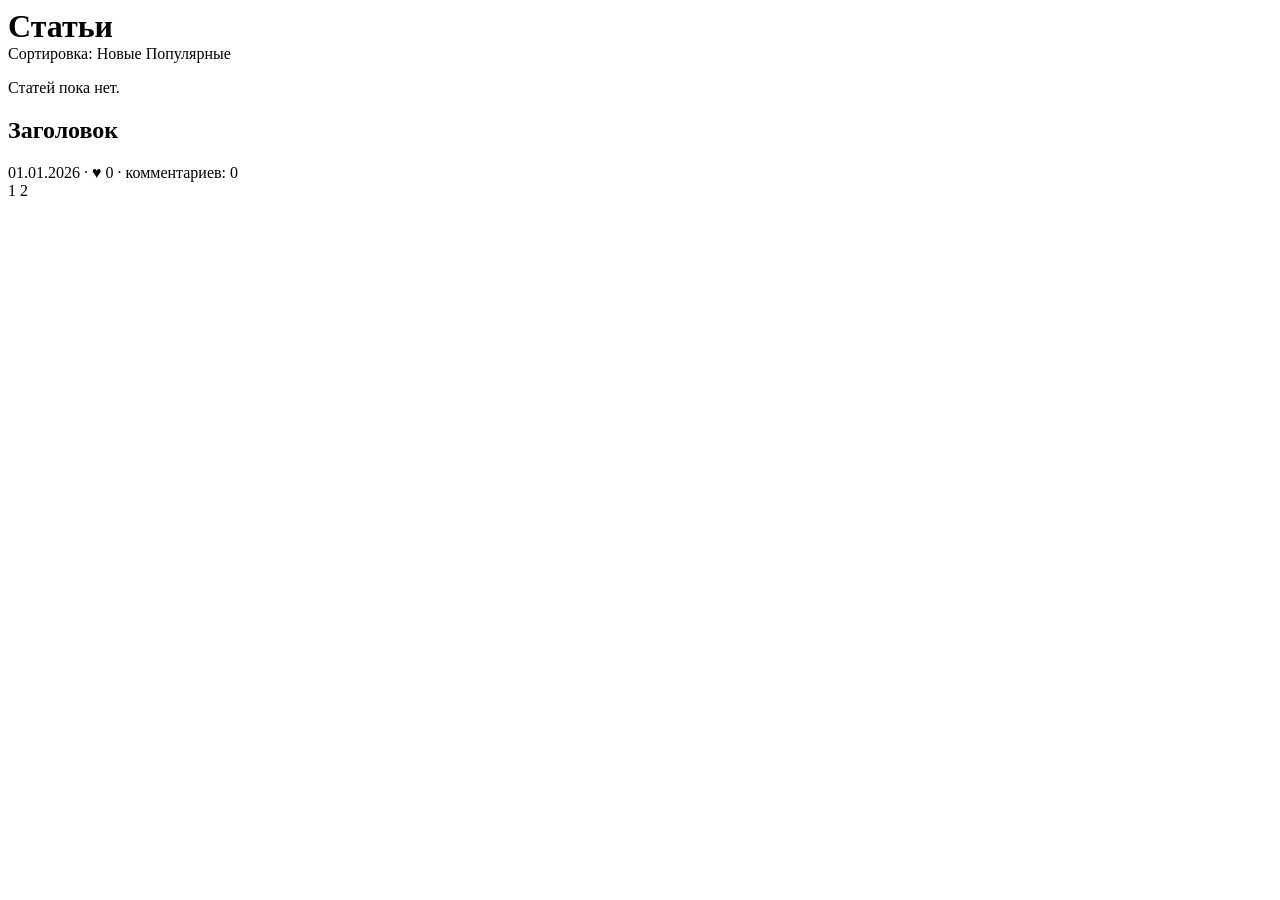
<file: src/main/resources/templates/index.html>
<!DOCTYPE html>
<html xmlns:th="http://www.thymeleaf.org">
<head th:replace="~{fragments/layout :: head('Статьи')}"></head>
<body>
<header th:replace="~{fragments/layout :: header}"></header>
<main class="wrap">
    <div class="row" style="justify-content: space-between; margin-bottom: 16px">
        <h1 style="margin: 0">Статьи</h1>
        <div class="row">
            <span class="muted">Сортировка:</span>
            <a th:href="@{/home(sortBy='publishedAt')}" th:class="${sortBy != 'likes'} ? 'btn' : 'btn btn-light'">Новые</a>
            <a th:href="@{/home(sortBy='likes')}" th:class="${sortBy == 'likes'} ? 'btn' : 'btn btn-light'">Популярные</a>
        </div>
    </div>

    <p th:if="${articlePage.isEmpty()}" class="muted">Статей пока нет.</p>

    <article class="card" th:each="a : ${articlePage.content}">
        <h2><a th:href="@{/article/{id}(id=${a.id})}" th:text="${a.title}">Заголовок</a></h2>
        <div class="muted">
            <span th:text="${#temporals.format(a.publishedAt, 'dd.MM.yyyy HH:mm')}">01.01.2026</span>
            · ♥ <span th:text="${a.likes != null} ? ${a.likes.size()} : 0">0</span>
            · комментариев: <span th:text="${a.comments != null} ? ${a.comments.size()} : 0">0</span>
        </div>
    </article>

    <nav class="pager" th:if="${articlePage.totalPages > 1}">
        <th:block th:each="i : ${#numbers.sequence(0, articlePage.totalPages - 1)}">
            <span th:if="${i == currentPage}" class="active" th:text="${i + 1}">1</span>
            <a th:unless="${i == currentPage}" th:href="@{/home(sortBy=${sortBy}, page=${i}, size=${pageSize})}" th:text="${i + 1}">2</a>
        </th:block>
    </nav>
</main>
</body>
</html>
</file>
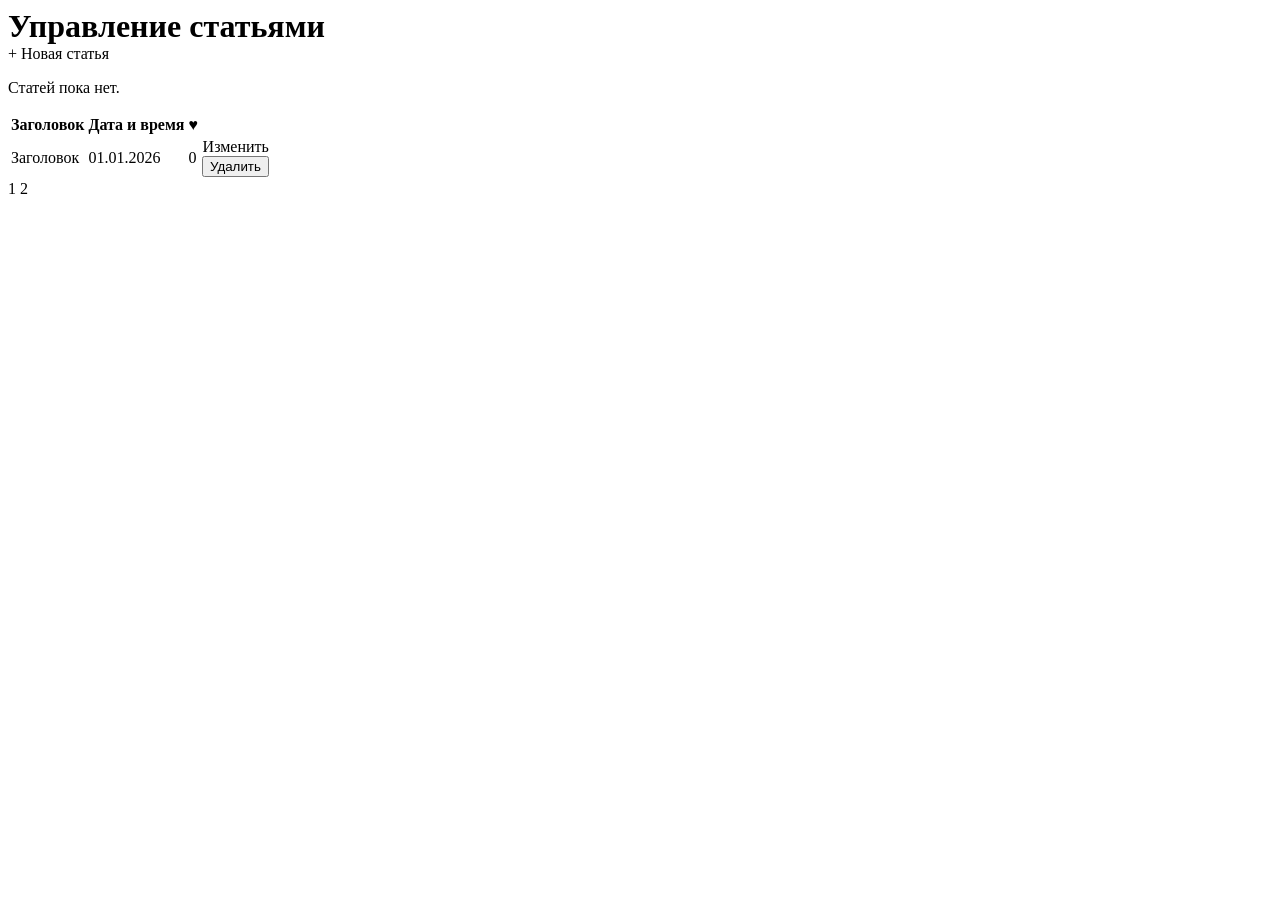
<file: src/main/resources/templates/dashboard.html>
<!DOCTYPE html>
<html xmlns:th="http://www.thymeleaf.org">
<head th:replace="~{fragments/layout :: head('Панель')}"></head>
<body>
<header th:replace="~{fragments/layout :: header}"></header>
<main class="wrap">
    <div class="row" style="justify-content: space-between; margin-bottom: 16px">
        <h1 style="margin: 0">Управление статьями</h1>
        <a class="btn" th:href="@{/article/add}">+ Новая статья</a>
    </div>

    <p th:if="${articles.isEmpty()}" class="muted">Статей пока нет.</p>

    <table th:unless="${articles.isEmpty()}">
        <thead>
        <tr><th>Заголовок</th><th>Дата и время</th><th>♥</th><th></th></tr>
        </thead>
        <tbody>
        <tr th:each="a : ${articles}">
            <td><a th:href="@{/article/{id}(id=${a.id})}" th:text="${a.title}">Заголовок</a></td>
            <td th:text="${#temporals.format(a.publishedAt, 'dd.MM.yyyy HH:mm')}">01.01.2026</td>
            <td th:text="${a.likes != null} ? ${a.likes.size()} : 0">0</td>
            <td style="text-align: right">
                <a class="btn btn-light" th:href="@{/article/update(id=${a.id})}">Изменить</a>
                <form th:action="@{/article/delete}" method="post" onsubmit="return confirm('Удалить статью?')">
                    <input type="hidden" name="id" th:value="${a.id}">
                    <button type="submit" class="btn-danger">Удалить</button>
                </form>
            </td>
        </tr>
        </tbody>
    </table>

    <nav class="pager" th:if="${totalPages > 1}">
        <th:block th:each="n : ${pageNumbers}">
            <span th:if="${n == currentPage}" class="active" th:text="${n}">1</span>
            <a th:unless="${n == currentPage}" th:href="@{/dashboard(page=${n})}" th:text="${n}">2</a>
        </th:block>
    </nav>
</main>
</body>
</html>
</file>
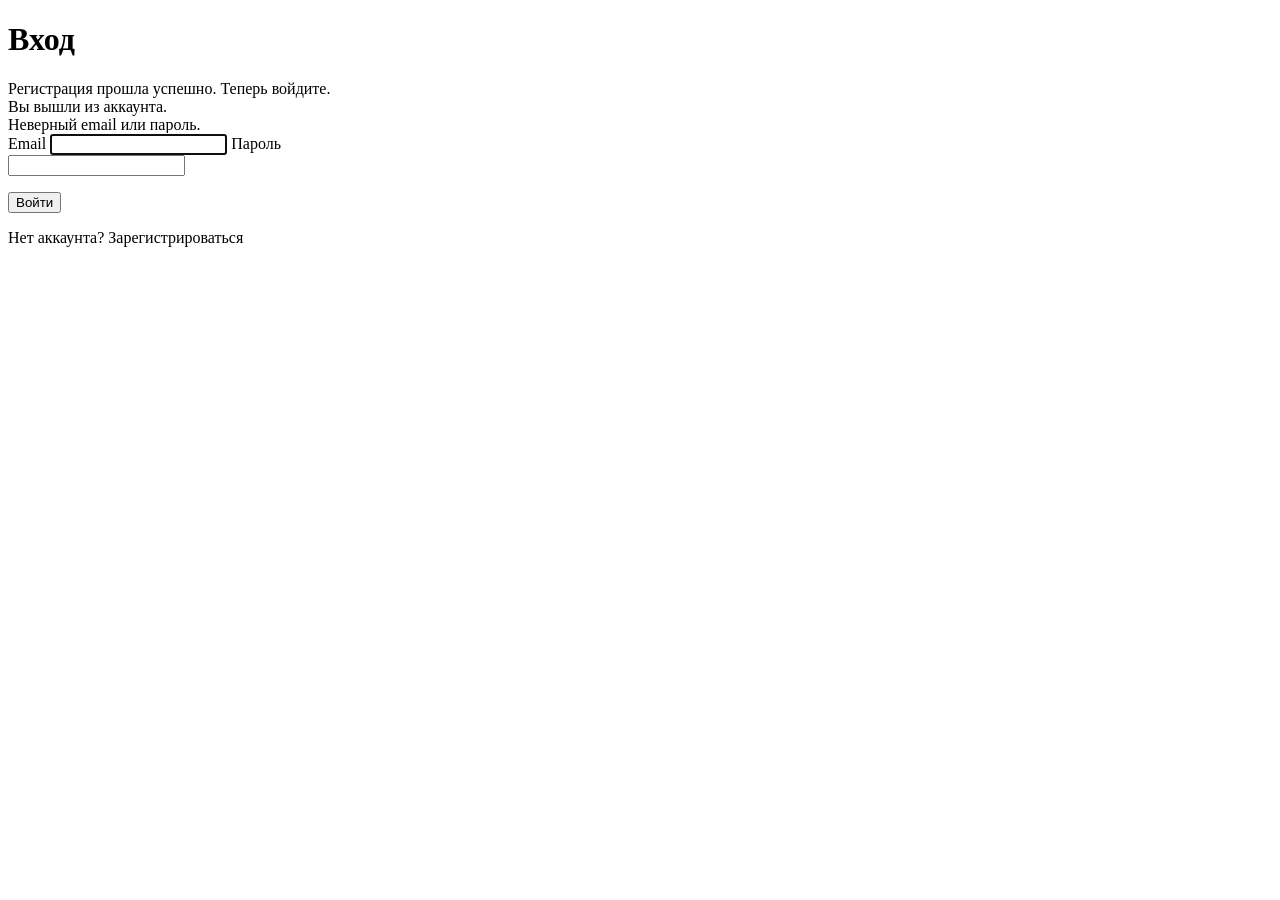
<file: src/main/resources/templates/login.html>
<!DOCTYPE html>
<html xmlns:th="http://www.thymeleaf.org">
<head th:replace="~{fragments/layout :: head('Вход')}"></head>
<body>
<header th:replace="~{fragments/layout :: header}"></header>
<main class="wrap" style="max-width: 420px">
    <h1>Вход</h1>
    <div class="alert alert-ok" th:if="${param.success != null}">Регистрация прошла успешно. Теперь войдите.</div>
    <div class="alert alert-ok" th:if="${param.logout != null}">Вы вышли из аккаунта.</div>
    <div class="alert alert-err" th:if="${param.error != null}">Неверный email или пароль.</div>
    <form class="card" th:action="@{/login/process}" method="post">
        <label for="username">Email</label>
        <input type="email" id="username" name="username" required autofocus>
        <label for="password">Пароль</label>
        <input type="password" id="password" name="password" required>
        <p><button type="submit">Войти</button></p>
        <p class="muted">Нет аккаунта? <a th:href="@{/signup}">Зарегистрироваться</a></p>
    </form>
</main>
</body>
</html>
</file>
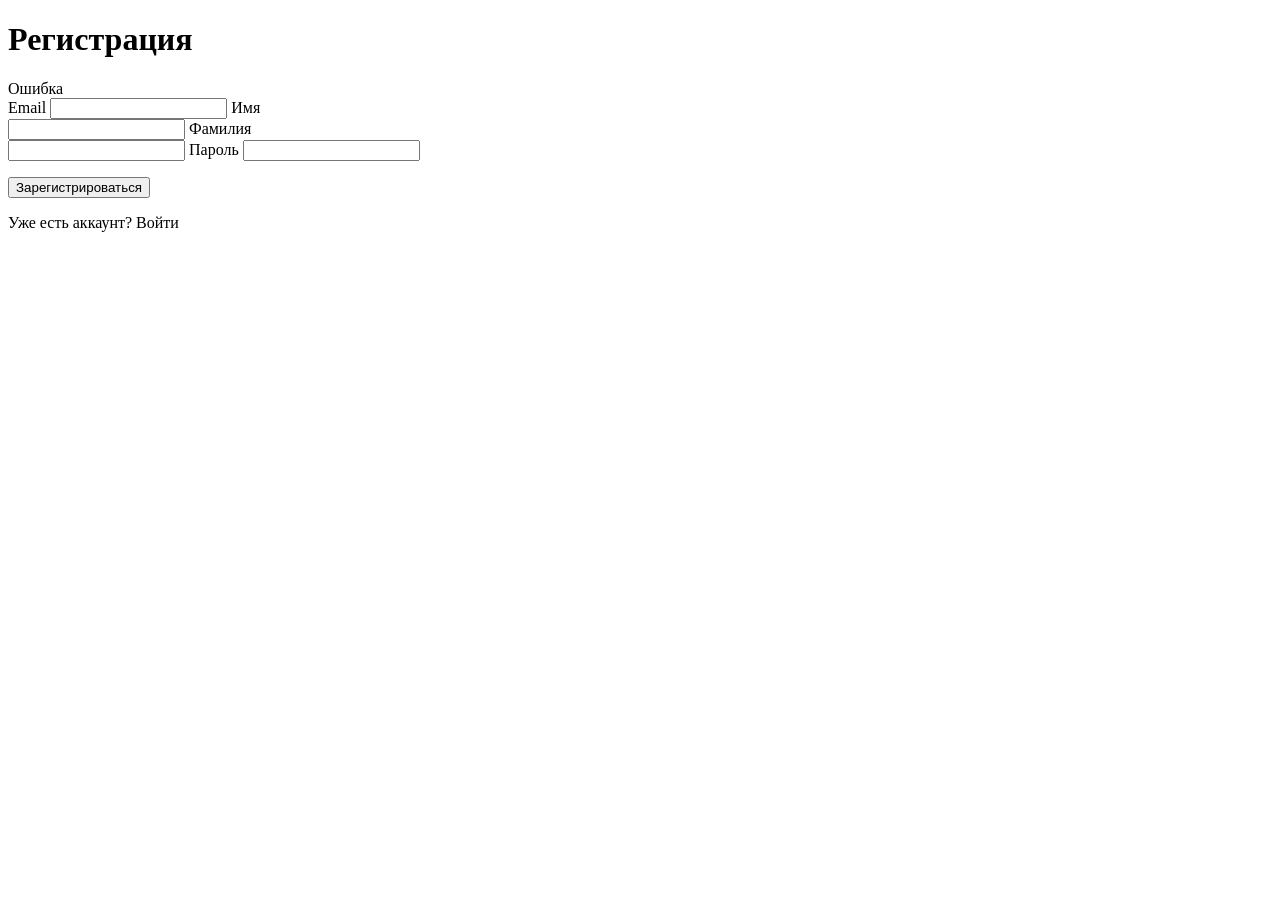
<file: src/main/resources/templates/signup.html>
<!DOCTYPE html>
<html xmlns:th="http://www.thymeleaf.org">
<head th:replace="~{fragments/layout :: head('Регистрация')}"></head>
<body>
<header th:replace="~{fragments/layout :: header}"></header>
<main class="wrap" style="max-width: 420px">
    <h1>Регистрация</h1>
    <div class="alert alert-err" th:if="${error}" th:text="${error}">Ошибка</div>
    <form class="card" th:action="@{/signup}" th:object="${user}" method="post">
        <label for="email">Email</label>
        <input type="email" id="email" th:field="*{email}" required>
        <label for="firstName">Имя</label>
        <input type="text" id="firstName" th:field="*{firstName}" required>
        <label for="lastName">Фамилия</label>
        <input type="text" id="lastName" th:field="*{lastName}" required>
        <label for="password">Пароль</label>
        <input type="password" id="password" th:field="*{password}" required>
        <p><button type="submit">Зарегистрироваться</button></p>
        <p class="muted">Уже есть аккаунт? <a th:href="@{/login}">Войти</a></p>
    </form>
</main>
</body>
</html>
</file>
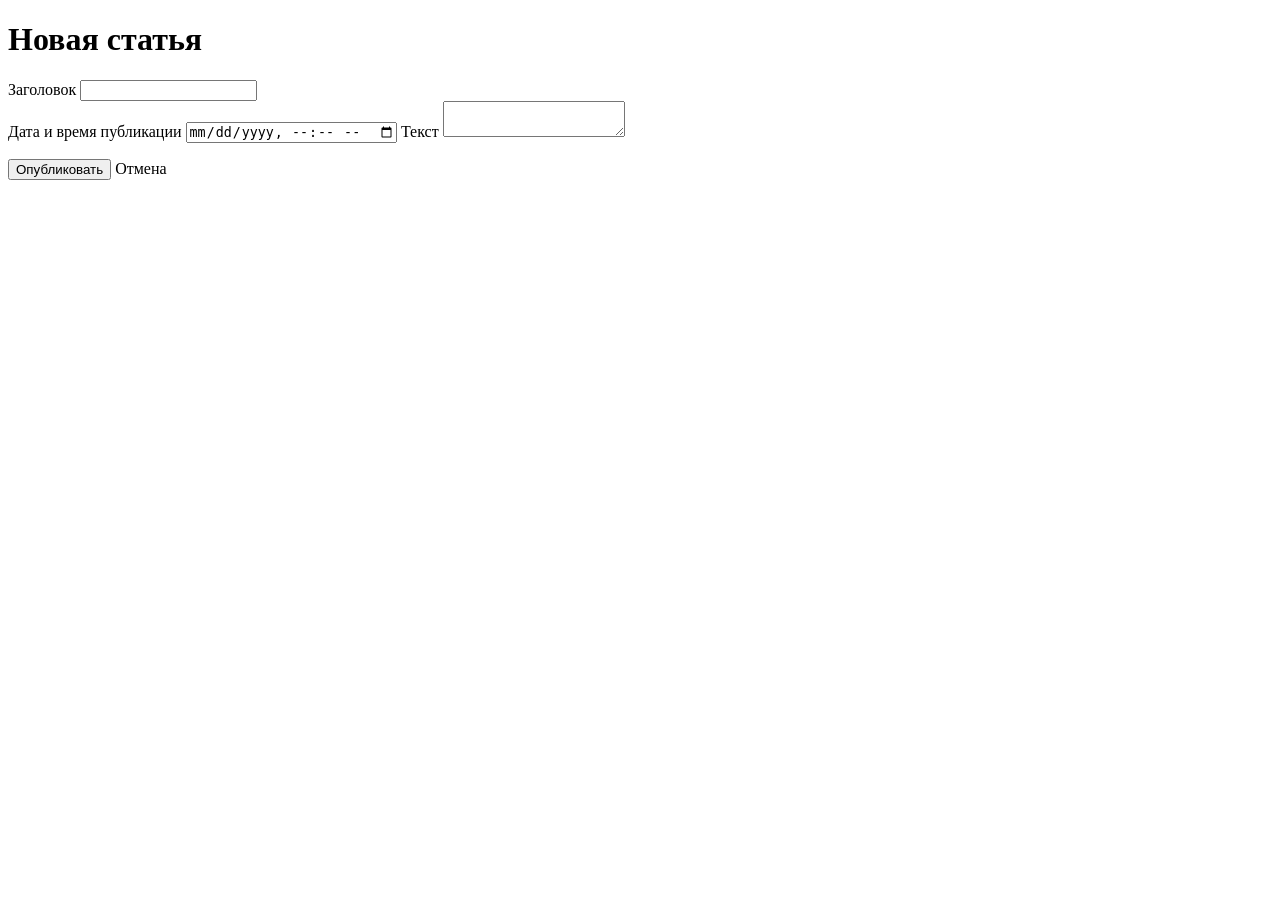
<file: src/main/resources/templates/article/add-article.html>
<!DOCTYPE html>
<html xmlns:th="http://www.thymeleaf.org">
<head th:replace="~{fragments/layout :: head('Новая статья')}"></head>
<body>
<header th:replace="~{fragments/layout :: header}"></header>
<main class="wrap">
    <h1>Новая статья</h1>
    <form class="card" th:action="@{/article/add}" th:object="${article}" method="post">
        <label for="title">Заголовок</label>
        <input type="text" id="title" th:field="*{title}" maxlength="50" required>
        <div class="error" th:if="${#fields.hasErrors('title')}" th:errors="*{title}"></div>

        <label for="publishedAt">Дата и время публикации</label>
        <input type="datetime-local" id="publishedAt" th:field="*{publishedAt}">

        <label for="content">Текст</label>
        <textarea id="content" th:field="*{content}" required></textarea>
        <div class="error" th:if="${#fields.hasErrors('content')}" th:errors="*{content}"></div>

        <p class="row">
            <button type="submit">Опубликовать</button>
            <a class="btn btn-light" th:href="@{/dashboard}">Отмена</a>
        </p>
    </form>
</main>
</body>
</html>
</file>
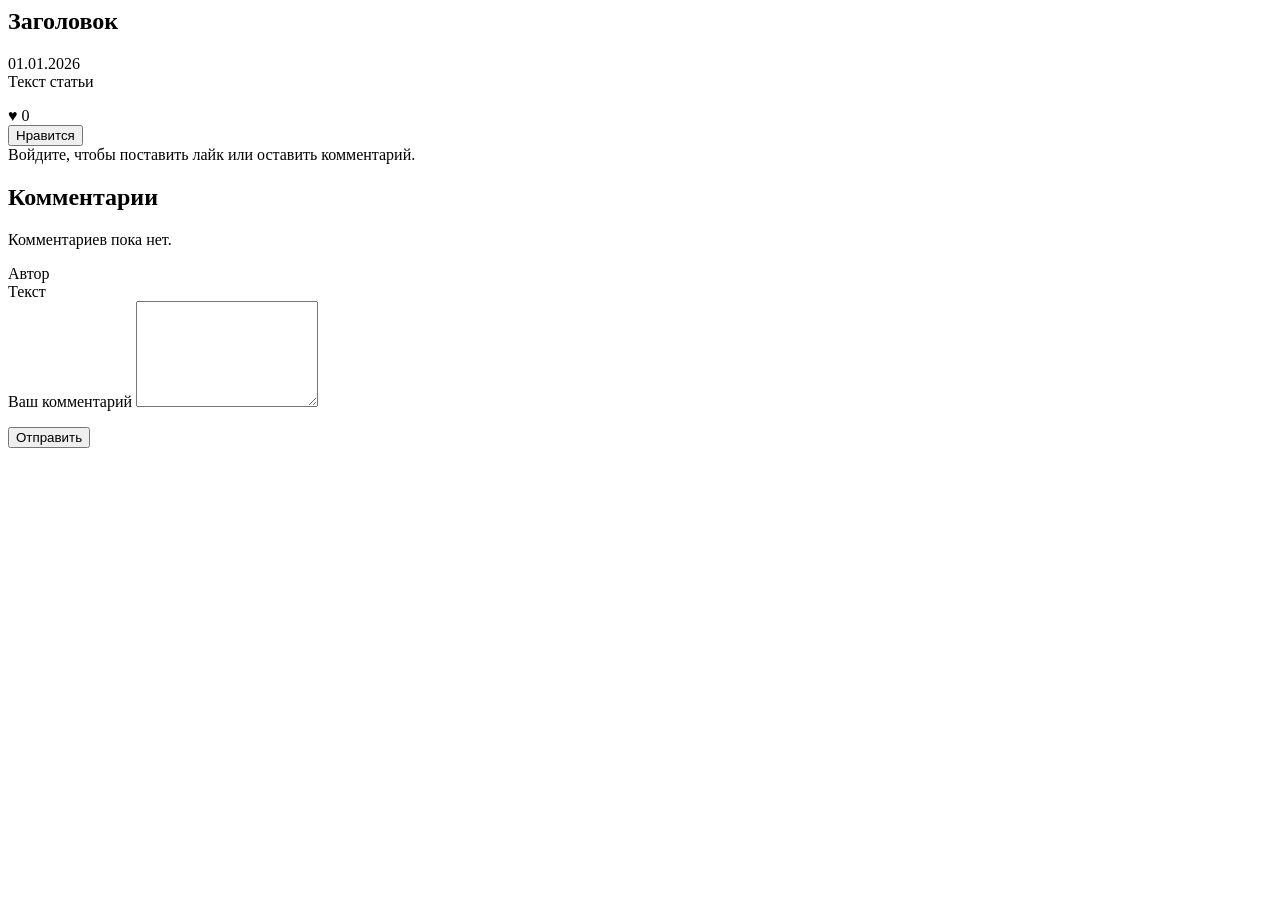
<file: src/main/resources/templates/article/article.html>
<!DOCTYPE html>
<html xmlns:th="http://www.thymeleaf.org">
<head th:replace="~{fragments/layout :: head(${article.title})}"></head>
<body>
<header th:replace="~{fragments/layout :: header}"></header>
<main class="wrap">
    <article class="card">
        <h1 th:text="${article.title}" style="margin-top: 0">Заголовок</h1>
        <div class="muted" th:text="${#temporals.format(article.publishedAt, 'dd.MM.yyyy HH:mm')}">01.01.2026</div>
        <div class="content" th:text="${article.content}">Текст статьи</div>

        <div class="row" style="margin-top: 16px">
            <span>♥ <span th:text="${article.likes != null} ? ${article.likes.size()} : 0">0</span></span>
            <form th:if="${logged}" th:action="@{/article/like}" method="post">
                <input type="hidden" name="id" th:value="${article.id}">
                <button type="submit" th:class="${liked} ? 'btn-light' : ''" th:text="${liked} ? 'Убрать лайк' : 'Нравится'">Нравится</button>
            </form>
            <span th:unless="${logged}" class="muted"><a th:href="@{/login}">Войдите</a>, чтобы поставить лайк или оставить комментарий.</span>
        </div>
    </article>

    <h2>Комментарии</h2>
    <p th:if="${article.comments == null or article.comments.isEmpty()}" class="muted">Комментариев пока нет.</p>
    <div class="card" th:each="c : ${article.comments}">
        <div class="muted">
            <span th:text="${c.user != null} ? ${c.user.firstName + ' ' + c.user.lastName} : 'Аноним'">Автор</span>
            <span th:if="${c.createdAt != null}" th:text="'· ' + ${#temporals.format(c.createdAt, 'dd.MM.yyyy HH:mm')}"></span>
        </div>
        <div class="content" th:text="${c.text}">Текст</div>
    </div>

    <form th:if="${logged}" class="card" th:action="@{/article/comment}" method="post">
        <input type="hidden" name="id" th:value="${article.id}">
        <label for="text">Ваш комментарий</label>
        <textarea id="text" name="text" required style="min-height: 100px"></textarea>
        <p><button type="submit">Отправить</button></p>
    </form>
</main>
</body>
</html>
</file>
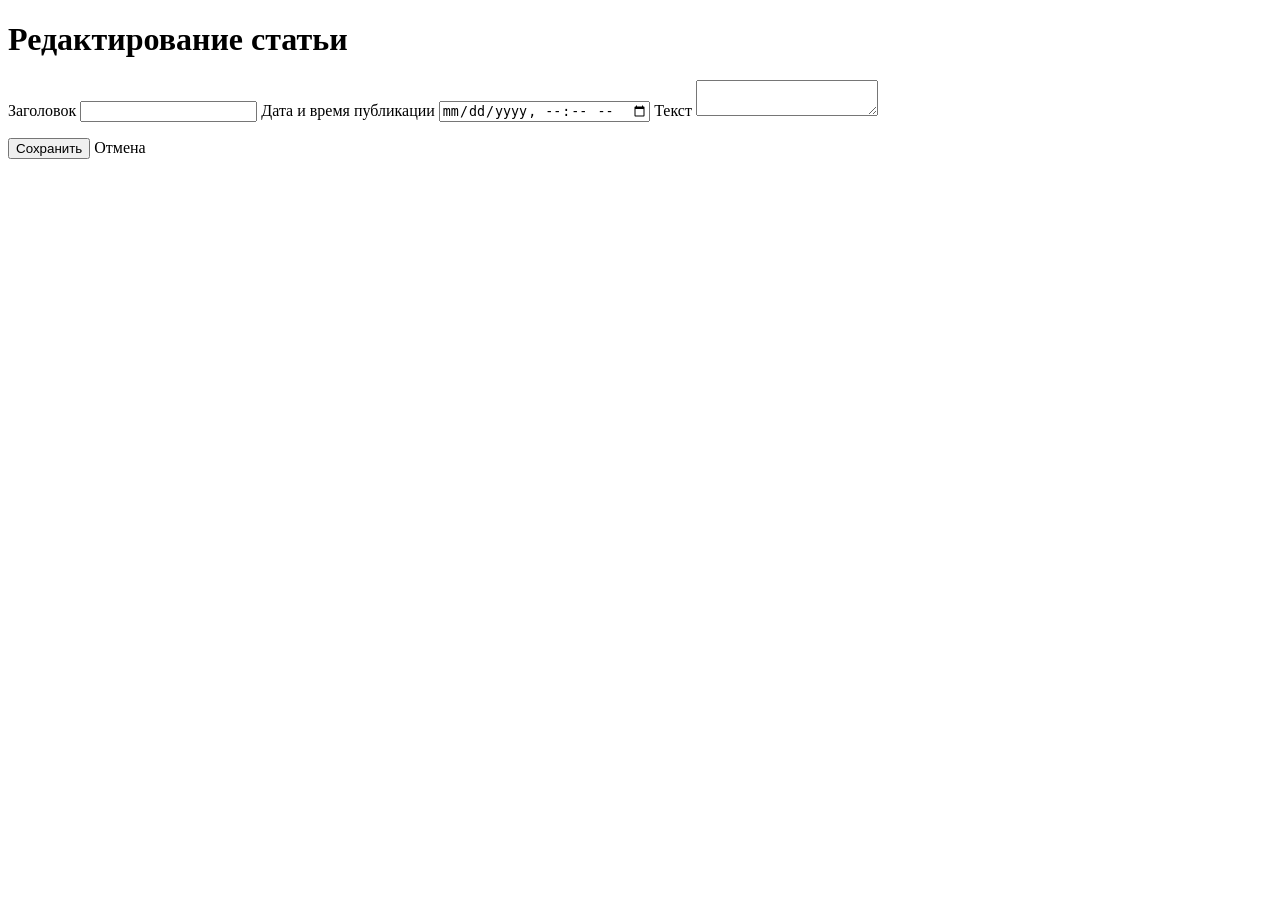
<file: src/main/resources/templates/article/update.html>
<!DOCTYPE html>
<html xmlns:th="http://www.thymeleaf.org">
<head th:replace="~{fragments/layout :: head('Редактирование')}"></head>
<body>
<header th:replace="~{fragments/layout :: header}"></header>
<main class="wrap">
    <h1>Редактирование статьи</h1>
    <form class="card" th:action="@{/article/update}" th:object="${article}" method="post">
        <input type="hidden" th:field="*{id}">

        <label for="title">Заголовок</label>
        <input type="text" id="title" th:field="*{title}" maxlength="50" required>

        <label for="publishedAt">Дата и время публикации</label>
        <input type="datetime-local" id="publishedAt" th:field="*{publishedAt}">

        <label for="content">Текст</label>
        <textarea id="content" th:field="*{content}" required></textarea>

        <p class="row">
            <button type="submit">Сохранить</button>
            <a class="btn btn-light" th:href="@{/dashboard}">Отмена</a>
        </p>
    </form>
</main>
</body>
</html>
</file>
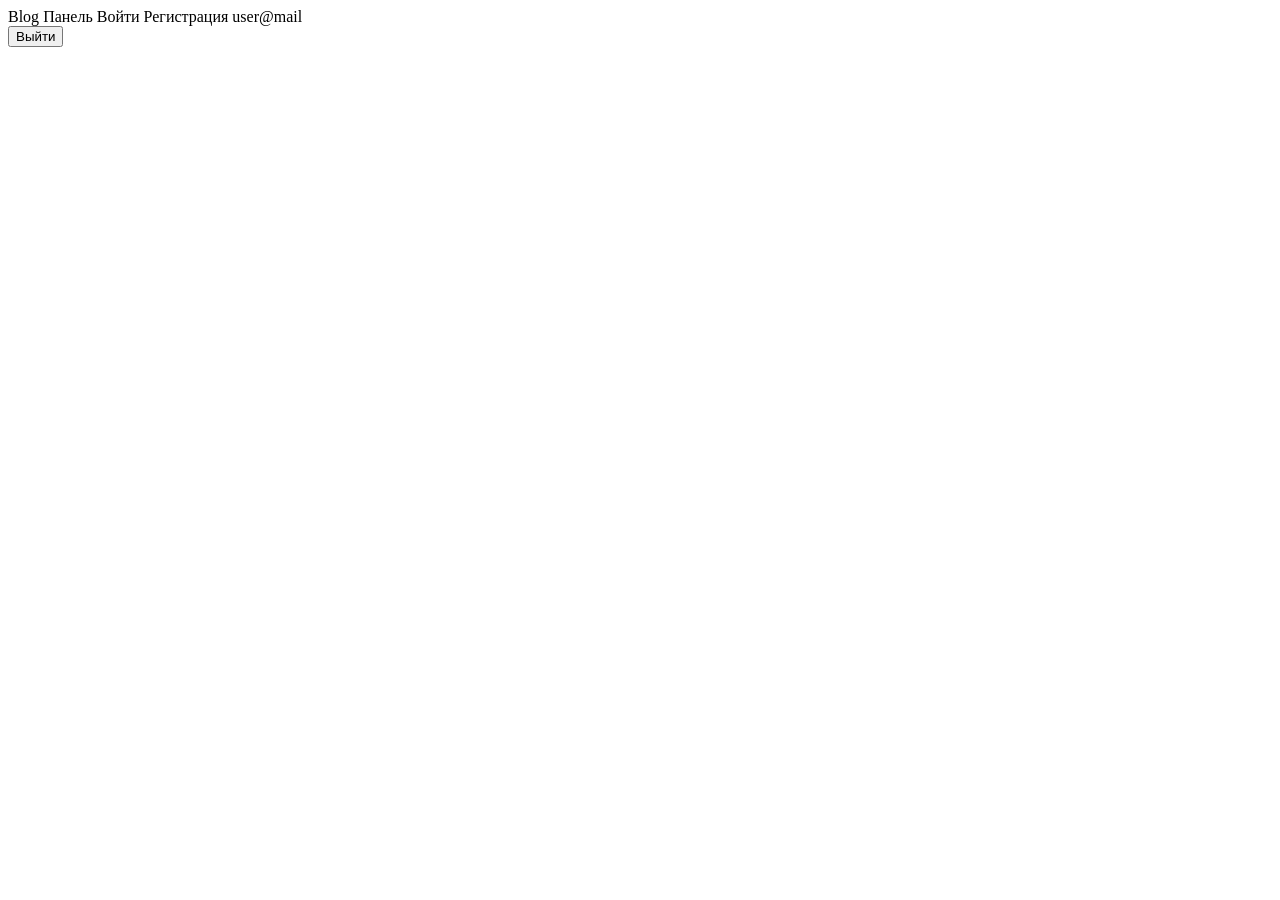
<file: src/main/resources/templates/fragments/layout.html>
<!DOCTYPE html>
<html xmlns:th="http://www.thymeleaf.org">
<head th:fragment="head(title)">
    <meta charset="UTF-8">
    <meta name="viewport" content="width=device-width, initial-scale=1">
    <title th:text="${title} + ' · Blog'">Blog</title>
    <link rel="stylesheet" th:href="@{/css/style.css}">
</head>
<body>
<header th:fragment="header">
    <div class="wrap">
        <a class="brand" th:href="@{/home}">Blog</a>
        <a th:if="${isAdmin}" th:href="@{/dashboard}">Панель</a>
        <th:block th:if="${currentUser == null}">
            <a th:href="@{/login}">Войти</a>
            <a th:href="@{/signup}">Регистрация</a>
        </th:block>
        <th:block th:if="${currentUser != null}">
            <span th:text="${currentUser}">user@mail</span>
            <form th:action="@{/logout}" method="post">
                <button type="submit" class="link-btn">Выйти</button>
            </form>
        </th:block>
    </div>
</header>
</body>
</html>
</file>
